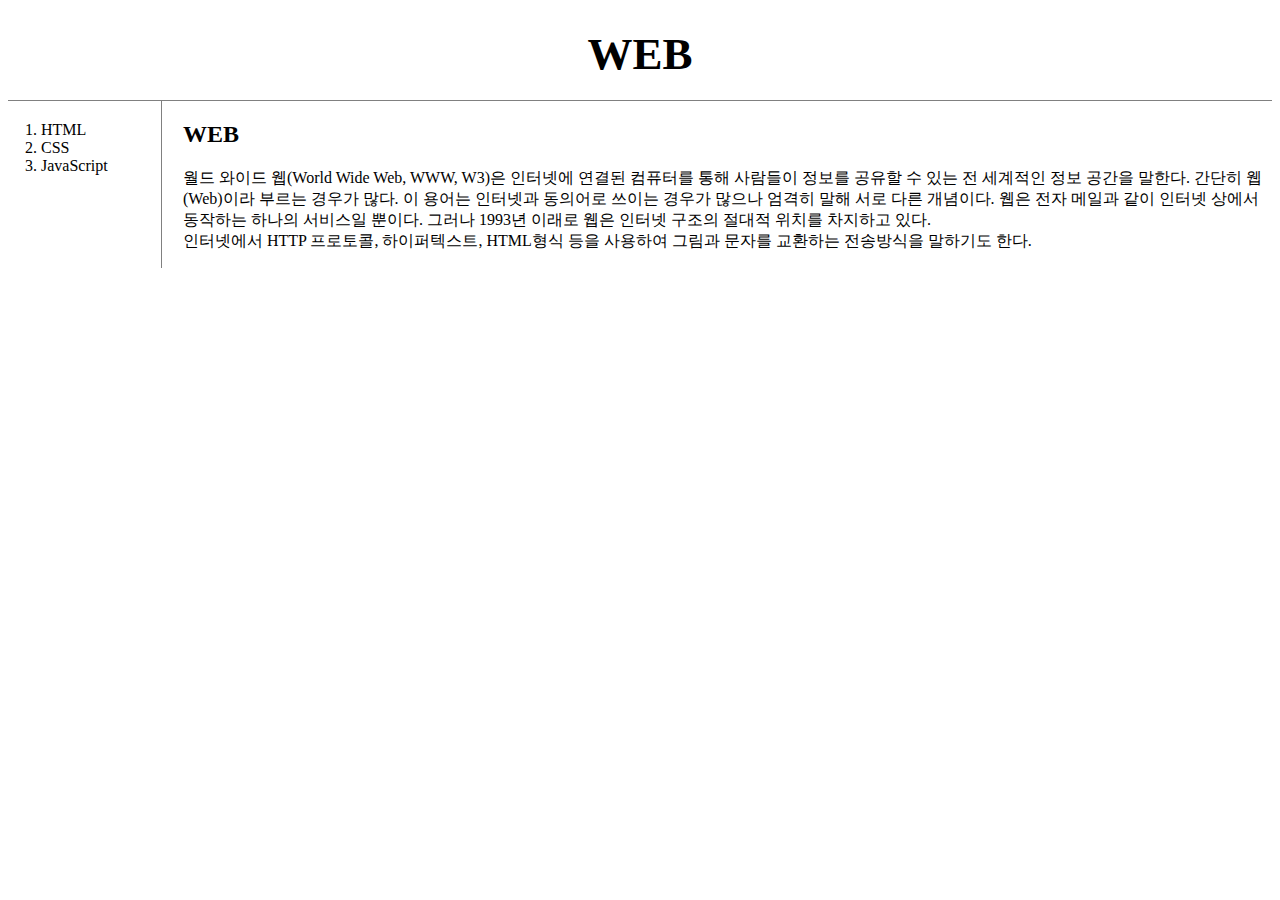
<file: CSS/index.html>
<!doctype html>
<html>
    <head>
        <title>WEB1 = Welcome</title> 
        <meta charset="utf-8">
        <link rel="stylesheet" href="style.css">
    </head>

    <body>
        <h1><a href="index.html">WEB</a></h1>
        <div id="grid">
            <ol>
                <li><a href="1.html">HTML</a></li>
                <li><a href="2.html">CSS</a></li>
                <li><a href="3.html">JavaScript</a></li>
            </ol>
            <div id="article">
                <h2>WEB</h2>
                <p>
                    월드 와이드 웹(World Wide Web, WWW, W3)은 인터넷에 연결된 컴퓨터를 통해 사람들이 정보를 공유할 수 있는 전 세계적인 정보 공간을 말한다. 간단히 웹(Web)이라 부르는 경우가 많다. 이 용어는 인터넷과 동의어로 쓰이는 경우가 많으나 엄격히 말해 서로 다른 개념이다. 웹은 전자 메일과 같이 인터넷 상에서 동작하는 하나의 서비스일 뿐이다. 그러나 1993년 이래로 웹은 인터넷 구조의 절대적 위치를 차지하고 있다.
                    <br>
                    인터넷에서 HTTP 프로토콜, 하이퍼텍스트, HTML형식 등을 사용하여 그림과 문자를 교환하는 전송방식을 말하기도 한다.
                </p>
            </div>
        </div>
    </body>
</html>
</file>
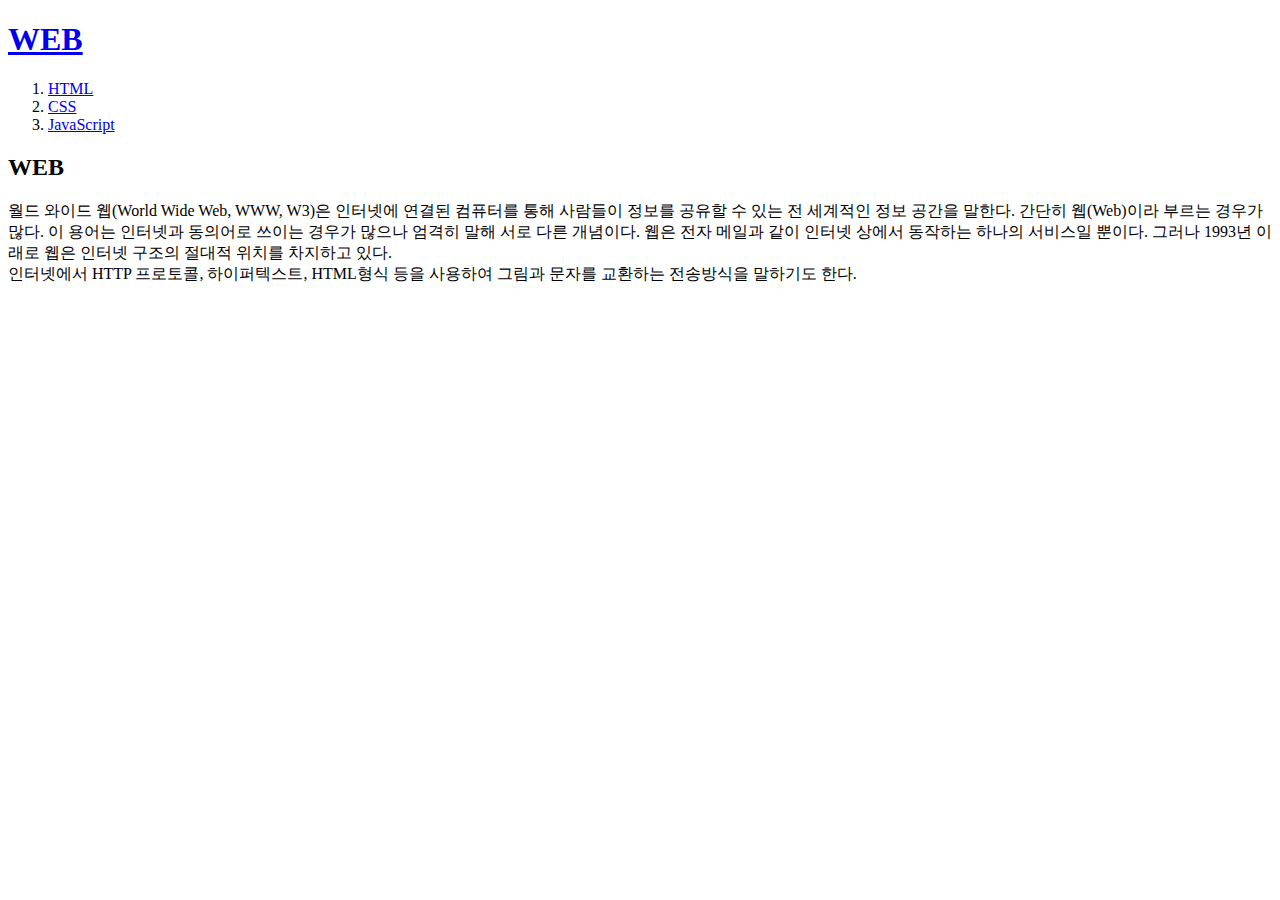
<file: HTML/index.html>
<!doctype html>
<html>
    <head>
        <title>WEB1 = Welcome</title> 
        <meta charset="utf-8">
    </head>

    <body>
        <h1><a href="index.html">WEB</a></h1>
        <ol>
            <li><a href="1.html">HTML</a></li>
            <li><a href="2.html">CSS</a></li>
            <li><a href="3.html">JavaScript</a></li>
        </ol>

        <h2>WEB</h2>
        <p>
            월드 와이드 웹(World Wide Web, WWW, W3)은 인터넷에 연결된 컴퓨터를 통해 사람들이 정보를 공유할 수 있는 전 세계적인 정보 공간을 말한다. 간단히 웹(Web)이라 부르는 경우가 많다. 이 용어는 인터넷과 동의어로 쓰이는 경우가 많으나 엄격히 말해 서로 다른 개념이다. 웹은 전자 메일과 같이 인터넷 상에서 동작하는 하나의 서비스일 뿐이다. 그러나 1993년 이래로 웹은 인터넷 구조의 절대적 위치를 차지하고 있다.
            <br>
            인터넷에서 HTTP 프로토콜, 하이퍼텍스트, HTML형식 등을 사용하여 그림과 문자를 교환하는 전송방식을 말하기도 한다.
        </p>
    </body>
</html>
</file>
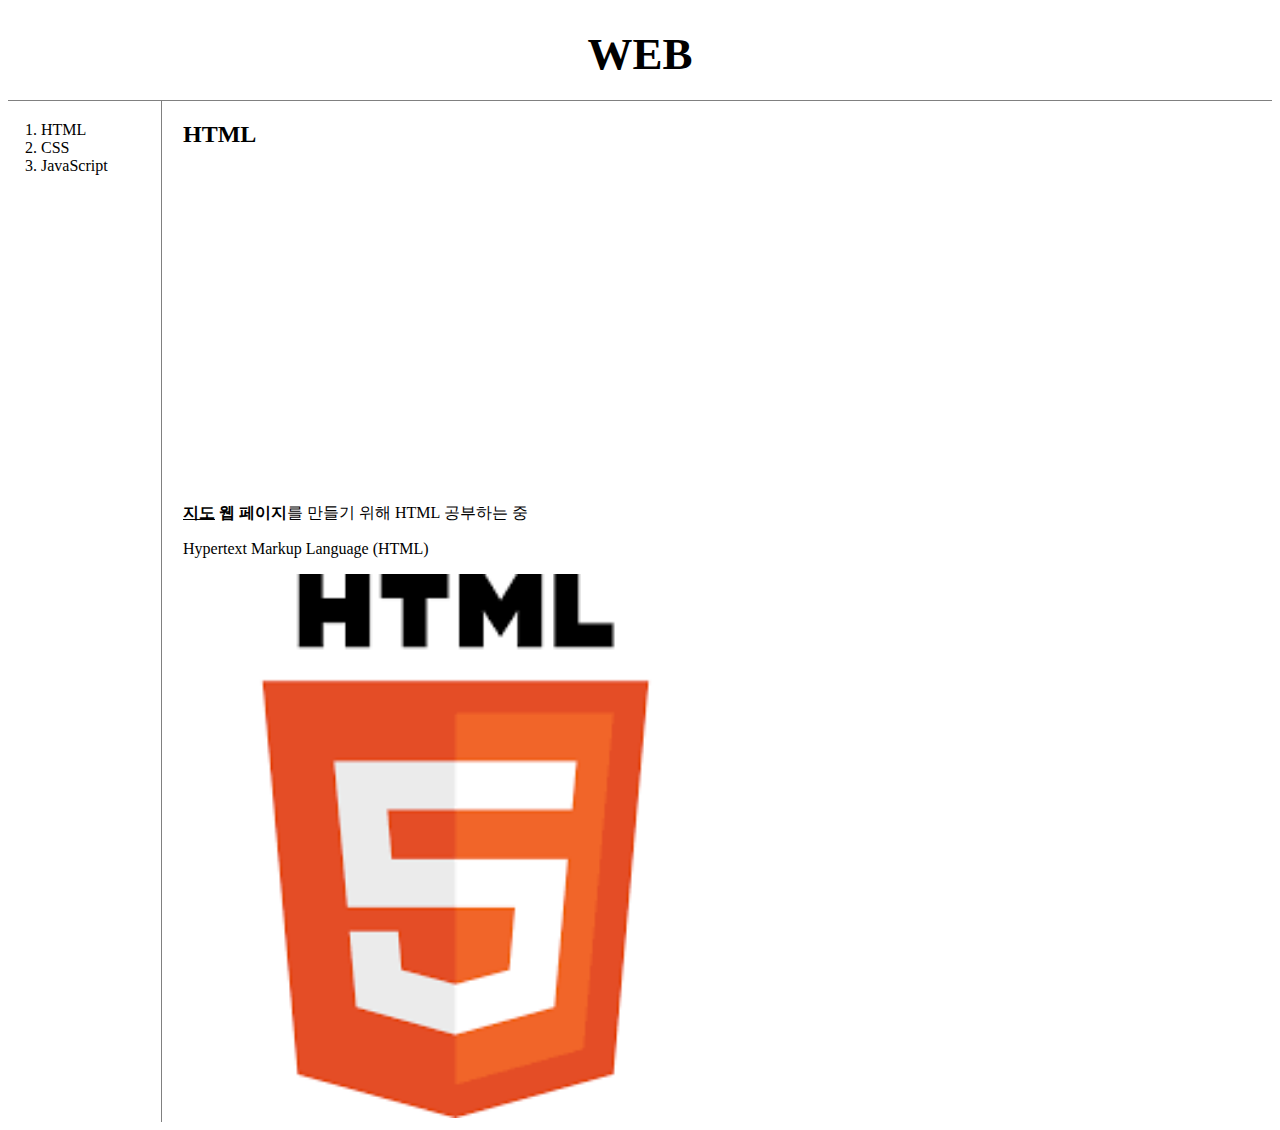
<file: CSS/1.html>
<!doctype html>
<html>
    <head>
        <title>WEB1 - HTML</title> 
        <meta charset="utf-8">
        <link rel="stylesheet" href="style.css">
    </head>

    <body>
        <h1><a href="index.html">WEB</a></h1>
        <div id="grid">
            <ol>
                <li><a href="1.html">HTML</a></li>
                <li><a href="2.html">CSS</a></li>
                <li><a href="3.html">JavaScript</a></li>
            </ol>
            <div id="article">
                <h2>HTML</h2>
                <p>
                    <iframe width="560" height="315" src="https://www.youtube.com/embed/tZooW6PritE" frameborder="0" allow="accelerometer; autoplay; clipboard-write; encrypted-media; gyroscope; picture-in-picture" allowfullscreen></iframe>
                </p>
                <p>
                <strong><u>지도</u> 웹 페이지</strong>를 만들기 위해 HTML 공부하는 중
                </p>
                <p>
                    <div id="disqus_thread"></div>
                <script>
                    /**
                    *  RECOMMENDED CONFIGURATION VARIABLES: EDIT AND UNCOMMENT THE SECTION BELOW TO INSERT DYNAMIC VALUES FROM YOUR PLATFORM OR CMS.
                    *  LEARN WHY DEFINING THESE VARIABLES IS IMPORTANT: https://disqus.com/admin/universalcode/#configuration-variables    */
                    /*
                    var disqus_config = function () {
                    this.page.url = PAGE_URL;  // Replace PAGE_URL with your page's canonical URL variable
                    this.page.identifier = PAGE_IDENTIFIER; // Replace PAGE_IDENTIFIER with your page's unique identifier variable
                    };
                    */
                    (function() { // DON'T EDIT BELOW THIS LINE
                    var d = document, s = d.createElement('script');
                    s.src = 'https://web1-d8108d0qox.disqus.com/embed.js';
                    s.setAttribute('data-timestamp', +new Date());
                    (d.head || d.body).appendChild(s);
                    })();
                </script>
                <noscript>Please enable JavaScript to view the <a href="https://disqus.com/?ref_noscript">comments powered by Disqus.</a></noscript>
                        <a href="https://www.w3.org/TR/html52/" target="_blank"
                            title="html5 speicification">Hypertext Markup Language (HTML)</a></p>
                        <img src="HTML.png" width="50%">
            </div>
        </div>
    </body>
</html>
</file>
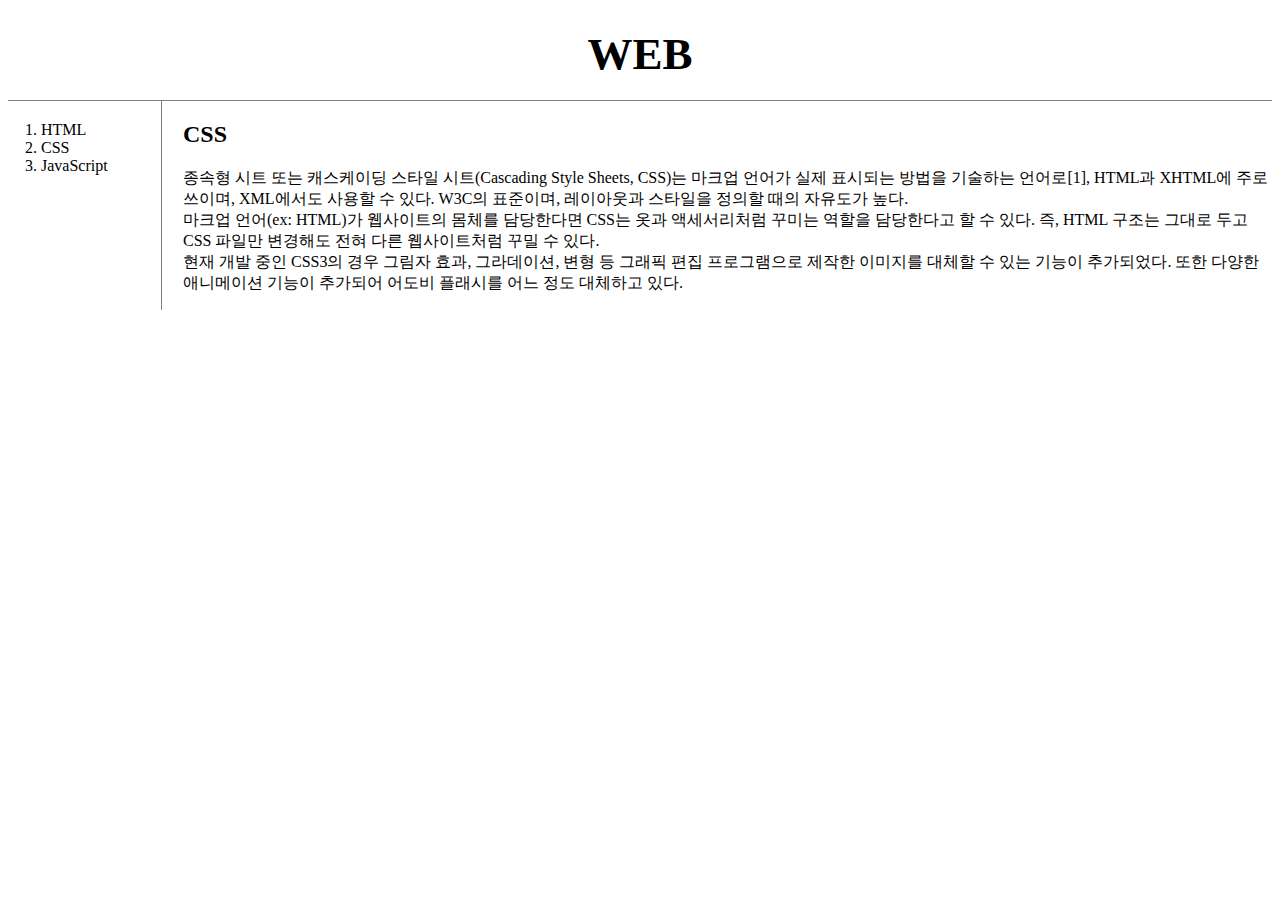
<file: CSS/2.html>
<!doctype html>
<html>
    <head>
        <title>WEB1 - CSS</title> 
        <meta charset="utf-8">
        <link rel="stylesheet" href="style.css">
    </head>

    <body>
        <h1><a href="index.html">WEB</a></h1>
        <div id="grid">
            <ol>
                <li><a href="1.html">HTML</a></li>
                <li><a href="2.html">CSS</a></li>
                <li><a href="3.html">JavaScript</a></li>
            </ol>

            <div id="article">
                <h2>CSS</h2>
                <p>
                    종속형 시트 또는 캐스케이딩 스타일 시트(Cascading Style Sheets, CSS)는 마크업 언어가 실제 표시되는 방법을 기술하는 언어로[1], HTML과 XHTML에 주로 쓰이며, XML에서도 사용할 수 있다. W3C의 표준이며, 레이아웃과 스타일을 정의할 때의 자유도가 높다.
                    <br>
                    마크업 언어(ex: HTML)가 웹사이트의 몸체를 담당한다면 CSS는 옷과 액세서리처럼 꾸미는 역할을 담당한다고 할 수 있다. 즉, HTML 구조는 그대로 두고 CSS 파일만 변경해도 전혀 다른 웹사이트처럼 꾸밀 수 있다.
                    <br>
                    현재 개발 중인 CSS3의 경우 그림자 효과, 그라데이션, 변형 등 그래픽 편집 프로그램으로 제작한 이미지를 대체할 수 있는 기능이 추가되었다. 또한 다양한 애니메이션 기능이 추가되어 어도비 플래시를 어느 정도 대체하고 있다.
                </p>
            </div>
        </div>
    </body>
</html>
</file>
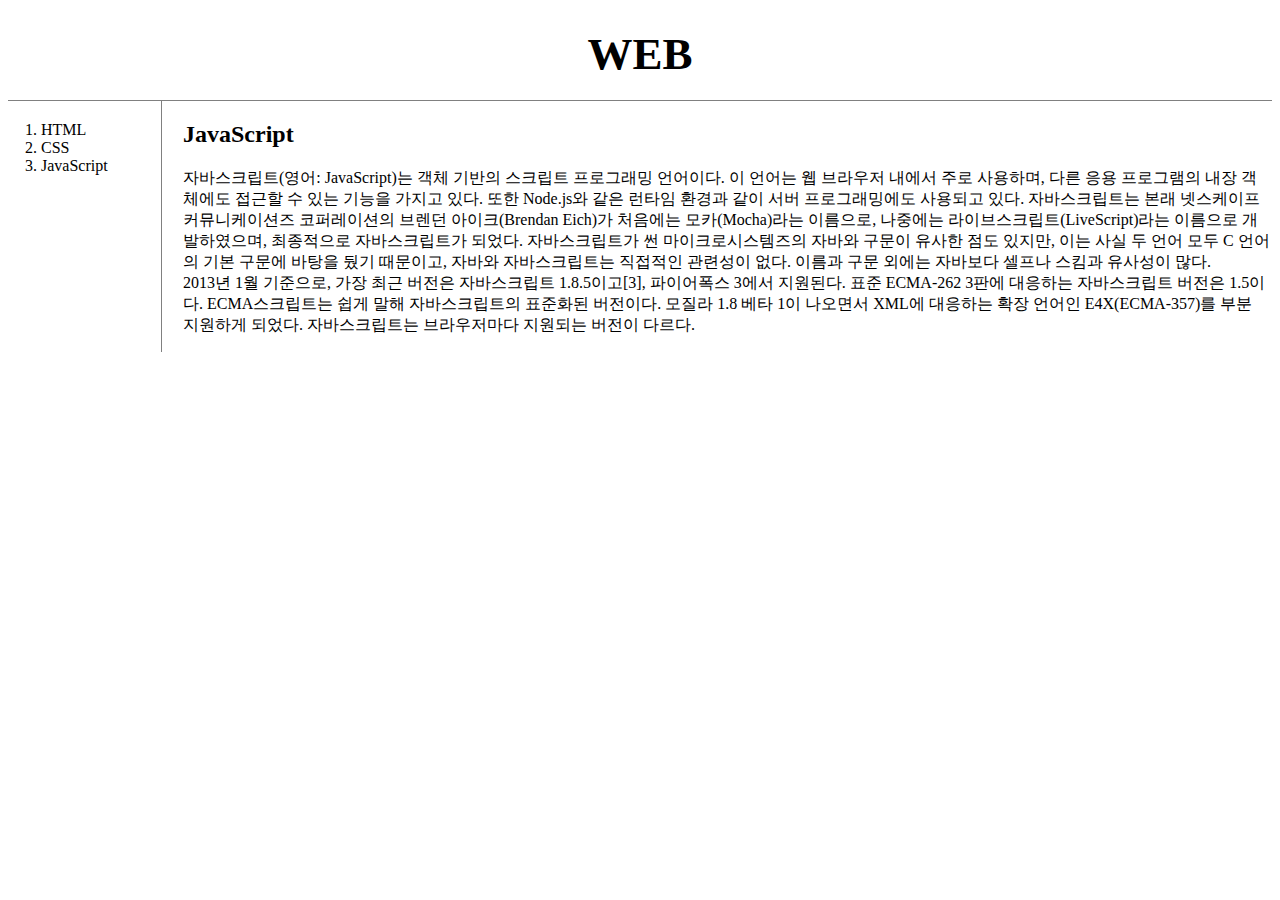
<file: CSS/3.html>
<!doctype html>
<html>
    <head>
        <title>WEB1 = JavaScript</title> 
        <meta charset="utf-8">
        <link rel="stylesheet" href="style.css">
    </head>

    <body>
        <h1><a href="index.html">WEB</a></h1>
        <div id="grid">
            <ol>
                <li><a href="1.html">HTML</a></li>
                <li><a href="2.html">CSS</a></li>
                <li><a href="3.html">JavaScript</a></li>
            </ol>
            <div id="article">
                <h2>JavaScript</h2>
                <p>
                    자바스크립트(영어: JavaScript)는 객체 기반의 스크립트 프로그래밍 언어이다. 이 언어는 웹 브라우저 내에서 주로 사용하며, 다른 응용 프로그램의 내장 객체에도 접근할 수 있는 기능을 가지고 있다. 또한 Node.js와 같은 런타임 환경과 같이 서버 프로그래밍에도 사용되고 있다. 자바스크립트는 본래 넷스케이프 커뮤니케이션즈 코퍼레이션의 브렌던 아이크(Brendan Eich)가 처음에는 모카(Mocha)라는 이름으로, 나중에는 라이브스크립트(LiveScript)라는 이름으로 개발하였으며, 최종적으로 자바스크립트가 되었다. 자바스크립트가 썬 마이크로시스템즈의 자바와 구문이 유사한 점도 있지만, 이는 사실 두 언어 모두 C 언어의 기본 구문에 바탕을 뒀기 때문이고, 자바와 자바스크립트는 직접적인 관련성이 없다. 이름과 구문 외에는 자바보다 셀프나 스킴과 유사성이 많다.
                    <br>
                    2013년 1월 기준으로, 가장 최근 버전은 자바스크립트 1.8.5이고[3], 파이어폭스 3에서 지원된다. 표준 ECMA-262 3판에 대응하는 자바스크립트 버전은 1.5이다. ECMA스크립트는 쉽게 말해 자바스크립트의 표준화된 버전이다. 모질라 1.8 베타 1이 나오면서 XML에 대응하는 확장 언어인 E4X(ECMA-357)를 부분 지원하게 되었다. 자바스크립트는 브라우저마다 지원되는 버전이 다르다.
                </p>
            </div>
        </div>
    </body>
</html>
</file>
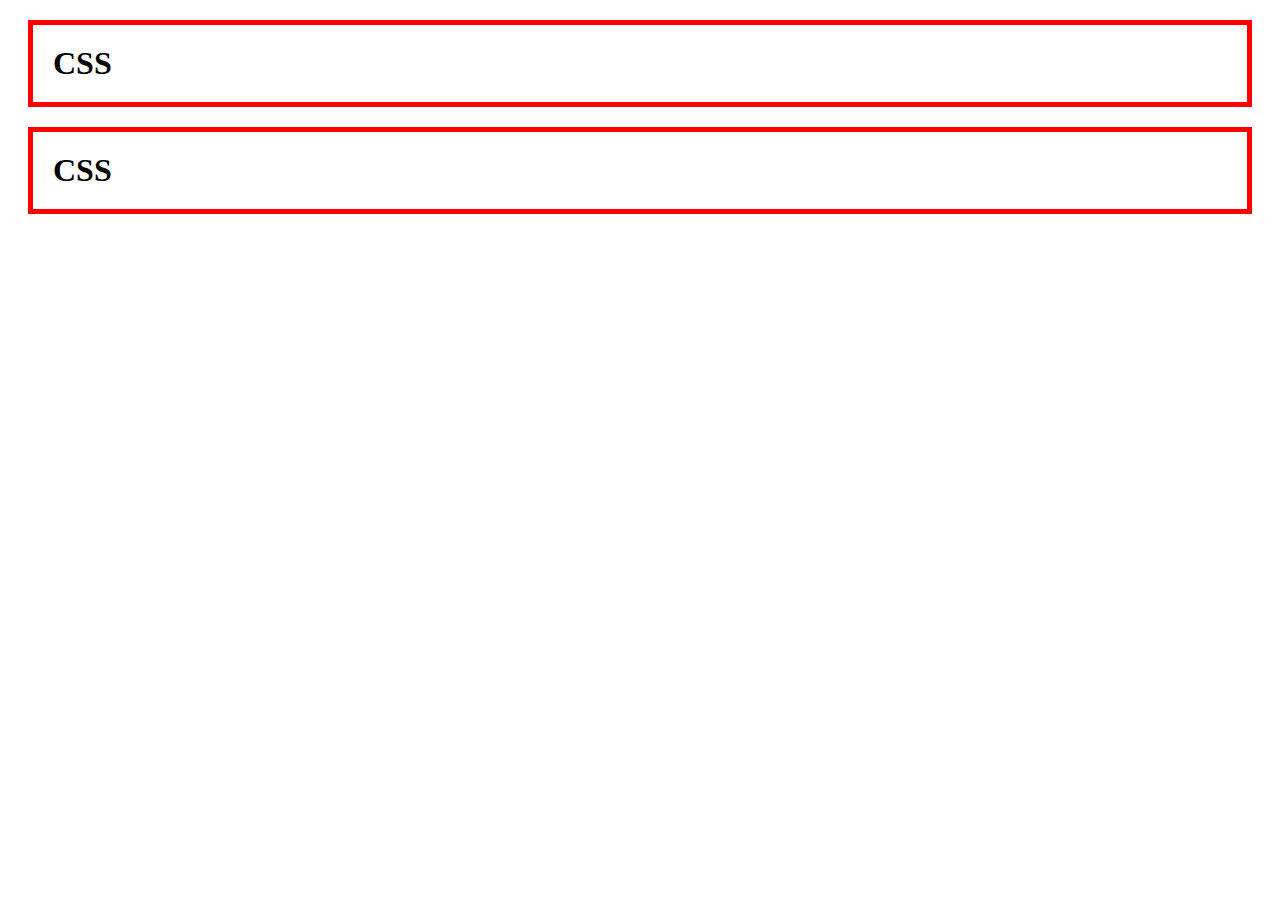
<file: CSS/box.html>
<!DOCTYPE html>
<html>
    <head>
        <meta charset="utf-8">
        <title></title>
        <style>
            h1{
                border:5px solid red;
                padding:20px;
                margin:20px;
            }
        </style>
    </head>
    <body>
        <h1>CSS</h1><h1>CSS</h1>
    </body>
</html>
</file>
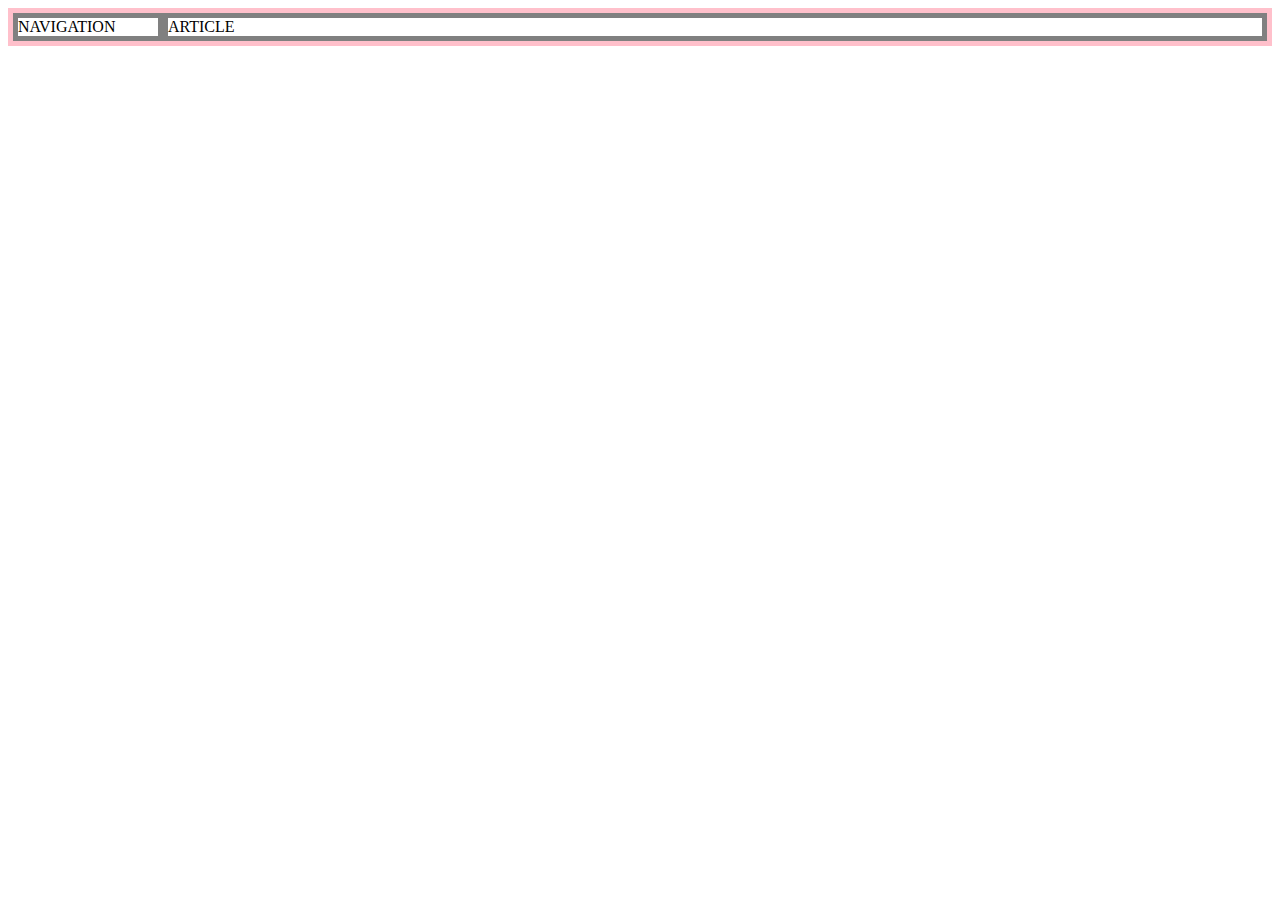
<file: CSS/grid.html>
<!DOCTYPE html>
<html>
    <head>
        <meta charset="utf-8">
        <title></title>
        <style>
            #grid{
                border:5px solid pink;
                display:grid;
                grid-template-columns: 150px 1fr;
            }
            div{
                border:5px solid gray;
            }
        </style>
    </head>
    <body>
        <div id="grid">
            <div>NAVIGATION</div>
            <div>ARTICLE</div>
        </div>
    </body>
</html>
</file>
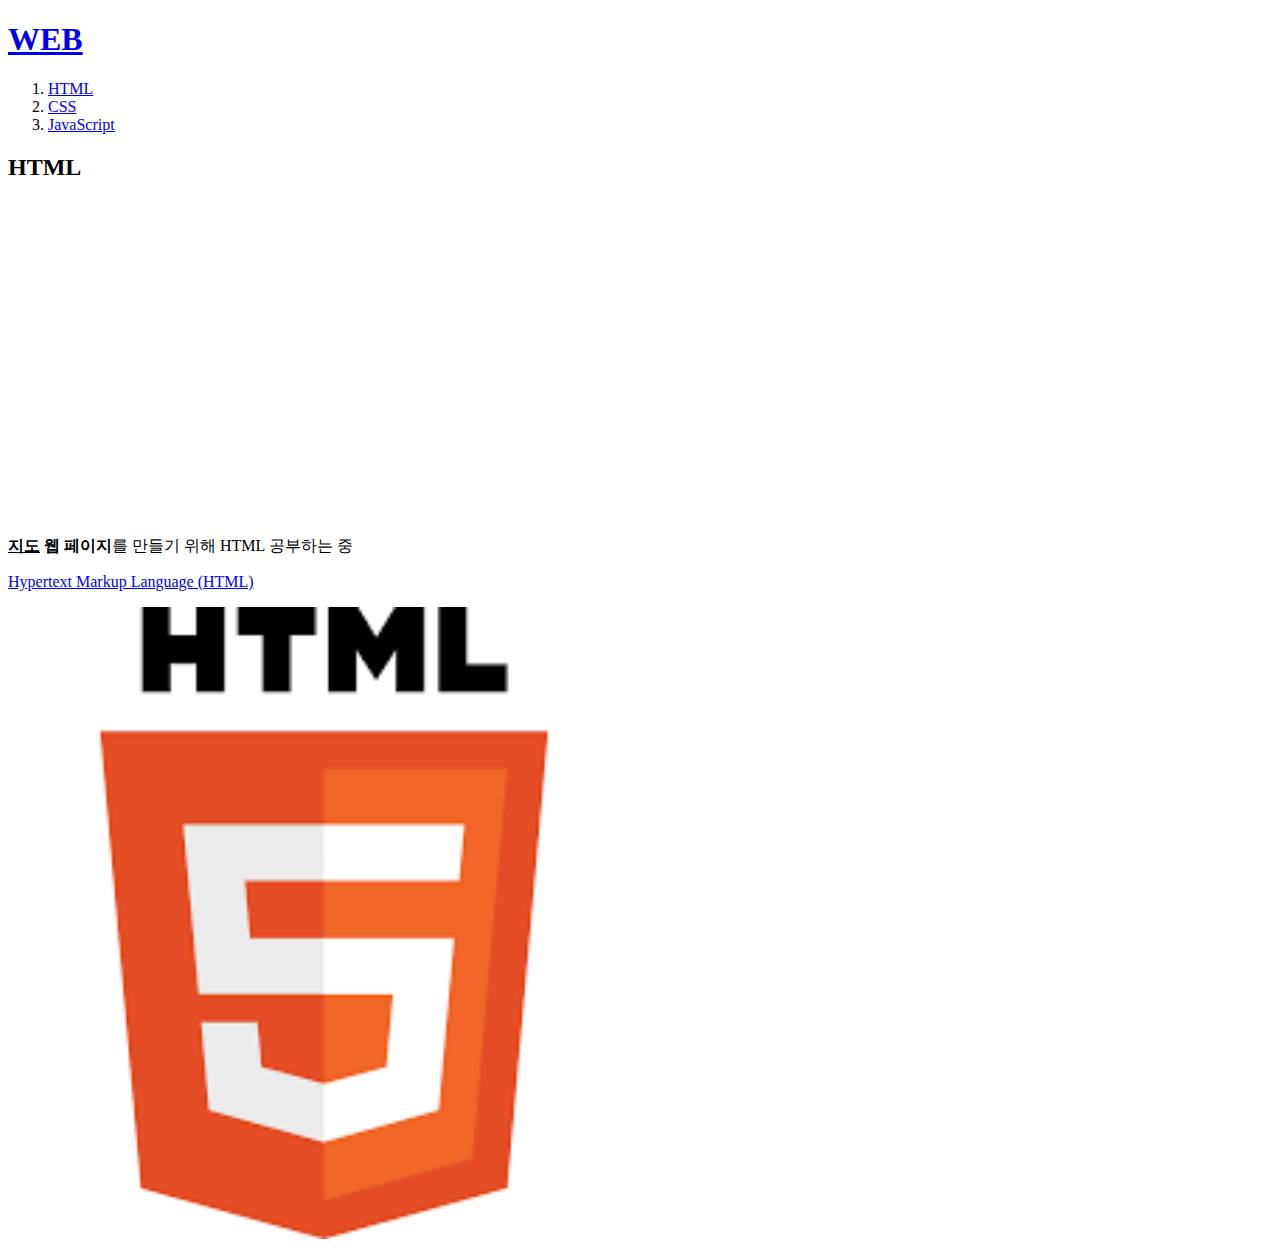
<file: HTML/1.html>
<!doctype html>
<html>
    <head>
        <title>WEB1 - HTML</title> 
        <meta charset="utf-8">
    </head>

    <body>
        <h1><a href="index.html">WEB</a></h1>
        <ol>
            <li><a href="1.html">HTML</a></li>
            <li><a href="2.html">CSS</a></li>
            <li><a href="3.html">JavaScript</a></li>
        </ol>
        <h2>HTML</h2>
        <p>
            <iframe width="560" height="315" src="https://www.youtube.com/embed/tZooW6PritE" frameborder="0" allow="accelerometer; autoplay; clipboard-write; encrypted-media; gyroscope; picture-in-picture" allowfullscreen></iframe>
        </p>
        <p>
        <strong><u>지도</u> 웹 페이지</strong>를 만들기 위해 HTML 공부하는 중
        </p>
        <p>
            <div id="disqus_thread"></div>
<script>
    /**
    *  RECOMMENDED CONFIGURATION VARIABLES: EDIT AND UNCOMMENT THE SECTION BELOW TO INSERT DYNAMIC VALUES FROM YOUR PLATFORM OR CMS.
    *  LEARN WHY DEFINING THESE VARIABLES IS IMPORTANT: https://disqus.com/admin/universalcode/#configuration-variables    */
    /*
    var disqus_config = function () {
    this.page.url = PAGE_URL;  // Replace PAGE_URL with your page's canonical URL variable
    this.page.identifier = PAGE_IDENTIFIER; // Replace PAGE_IDENTIFIER with your page's unique identifier variable
    };
    */
    (function() { // DON'T EDIT BELOW THIS LINE
    var d = document, s = d.createElement('script');
    s.src = 'https://web1-d8108d0qox.disqus.com/embed.js';
    s.setAttribute('data-timestamp', +new Date());
    (d.head || d.body).appendChild(s);
    })();
</script>
<noscript>Please enable JavaScript to view the <a href="https://disqus.com/?ref_noscript">comments powered by Disqus.</a></noscript>
        <a href="https://www.w3.org/TR/html52/" target="_blank"
            title="html5 speicification">Hypertext Markup Language (HTML)</a></p>
        <img src="HTML.png" width="50%">
    </body>
</html>
</file>
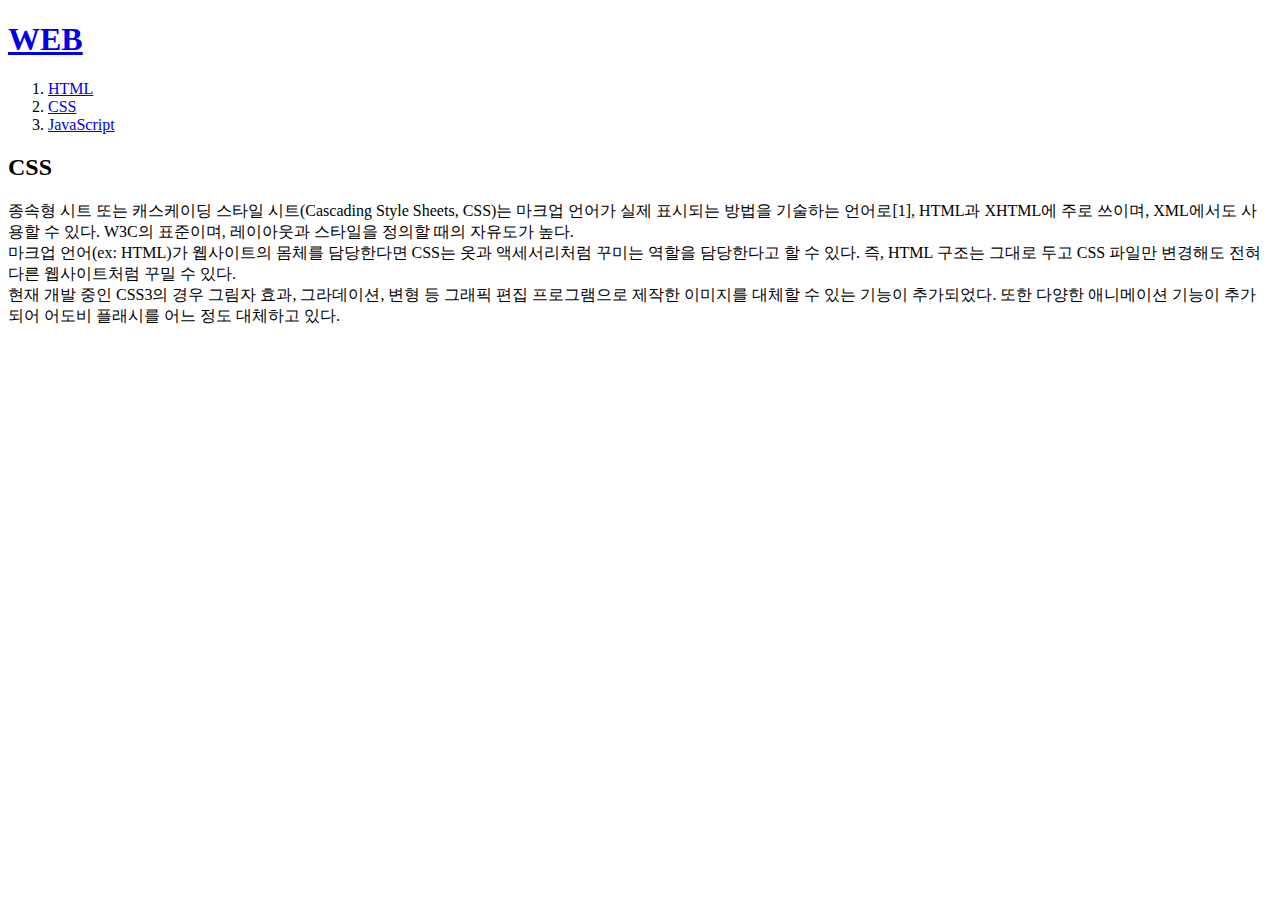
<file: HTML/2.html>
<!doctype html>
<html>
    <head>
        <title>WEB1 - CSS</title> 
        <meta charset="utf-8">
    </head>

    <body>
        <h1><a href="index.html">WEB</a></h1>
        <ol>
            <li><a href="1.html">HTML</a></li>
            <li><a href="2.html">CSS</a></li>
            <li><a href="3.html">JavaScript</a></li>
        </ol>

        <h2>CSS</h2>
        <p>
            종속형 시트 또는 캐스케이딩 스타일 시트(Cascading Style Sheets, CSS)는 마크업 언어가 실제 표시되는 방법을 기술하는 언어로[1], HTML과 XHTML에 주로 쓰이며, XML에서도 사용할 수 있다. W3C의 표준이며, 레이아웃과 스타일을 정의할 때의 자유도가 높다.
            <br>
            마크업 언어(ex: HTML)가 웹사이트의 몸체를 담당한다면 CSS는 옷과 액세서리처럼 꾸미는 역할을 담당한다고 할 수 있다. 즉, HTML 구조는 그대로 두고 CSS 파일만 변경해도 전혀 다른 웹사이트처럼 꾸밀 수 있다.
            <br>
            현재 개발 중인 CSS3의 경우 그림자 효과, 그라데이션, 변형 등 그래픽 편집 프로그램으로 제작한 이미지를 대체할 수 있는 기능이 추가되었다. 또한 다양한 애니메이션 기능이 추가되어 어도비 플래시를 어느 정도 대체하고 있다.
        </p>
    </body>
</html>
</file>
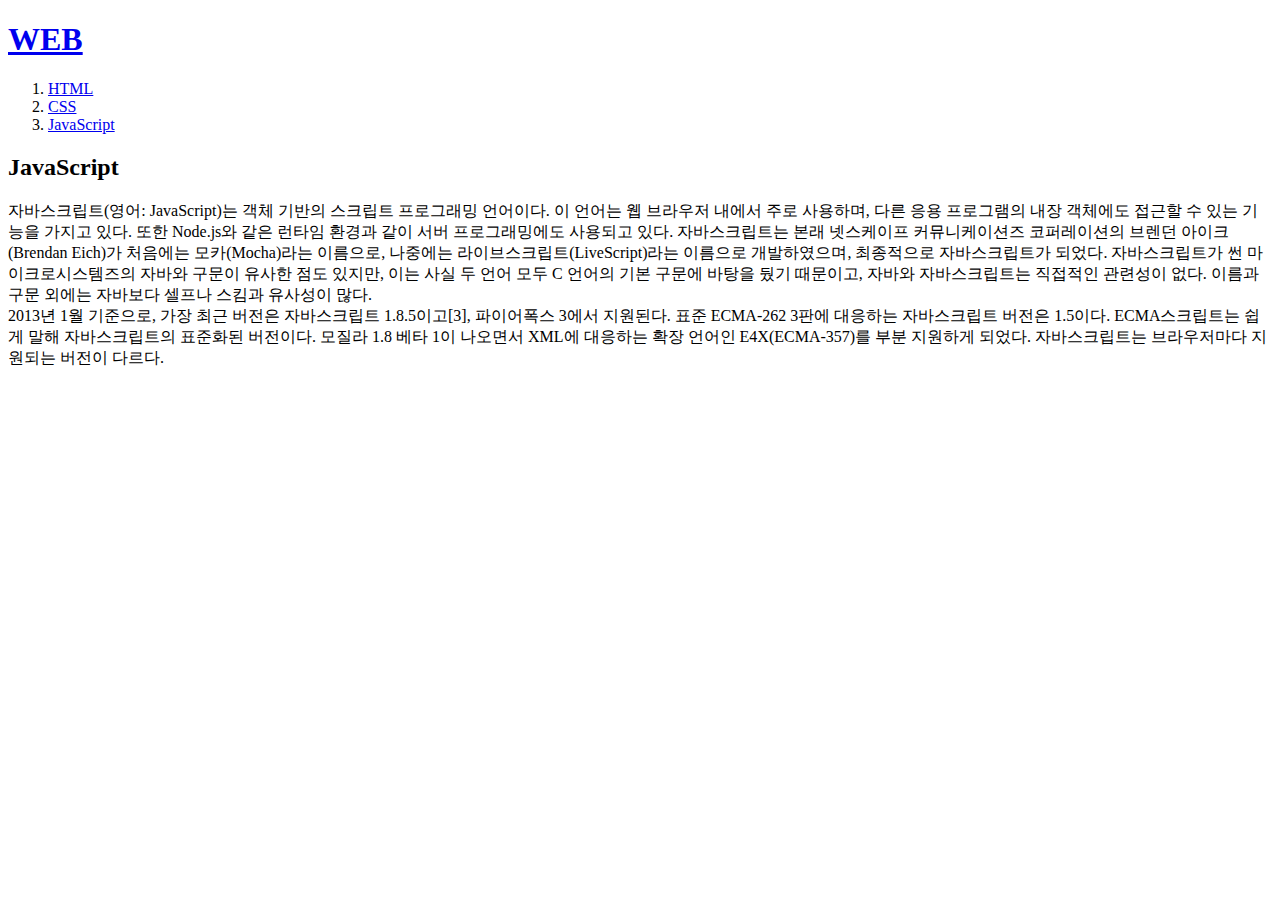
<file: HTML/3.html>
<!doctype html>
<html>
    <head>
        <title>WEB1 = JavaScript</title> 
        <meta charset="utf-8">
    </head>

    <body>
        <h1><a href="index.html">WEB</a></h1>
        <ol>
            <li><a href="1.html">HTML</a></li>
            <li><a href="2.html">CSS</a></li>
            <li><a href="3.html">JavaScript</a></li>
        </ol>

        <h2>JavaScript</h2>
        <p>
            자바스크립트(영어: JavaScript)는 객체 기반의 스크립트 프로그래밍 언어이다. 이 언어는 웹 브라우저 내에서 주로 사용하며, 다른 응용 프로그램의 내장 객체에도 접근할 수 있는 기능을 가지고 있다. 또한 Node.js와 같은 런타임 환경과 같이 서버 프로그래밍에도 사용되고 있다. 자바스크립트는 본래 넷스케이프 커뮤니케이션즈 코퍼레이션의 브렌던 아이크(Brendan Eich)가 처음에는 모카(Mocha)라는 이름으로, 나중에는 라이브스크립트(LiveScript)라는 이름으로 개발하였으며, 최종적으로 자바스크립트가 되었다. 자바스크립트가 썬 마이크로시스템즈의 자바와 구문이 유사한 점도 있지만, 이는 사실 두 언어 모두 C 언어의 기본 구문에 바탕을 뒀기 때문이고, 자바와 자바스크립트는 직접적인 관련성이 없다. 이름과 구문 외에는 자바보다 셀프나 스킴과 유사성이 많다.
            <br>
            2013년 1월 기준으로, 가장 최근 버전은 자바스크립트 1.8.5이고[3], 파이어폭스 3에서 지원된다. 표준 ECMA-262 3판에 대응하는 자바스크립트 버전은 1.5이다. ECMA스크립트는 쉽게 말해 자바스크립트의 표준화된 버전이다. 모질라 1.8 베타 1이 나오면서 XML에 대응하는 확장 언어인 E4X(ECMA-357)를 부분 지원하게 되었다. 자바스크립트는 브라우저마다 지원되는 버전이 다르다.
        </p>
    </body>
</html>
</file>
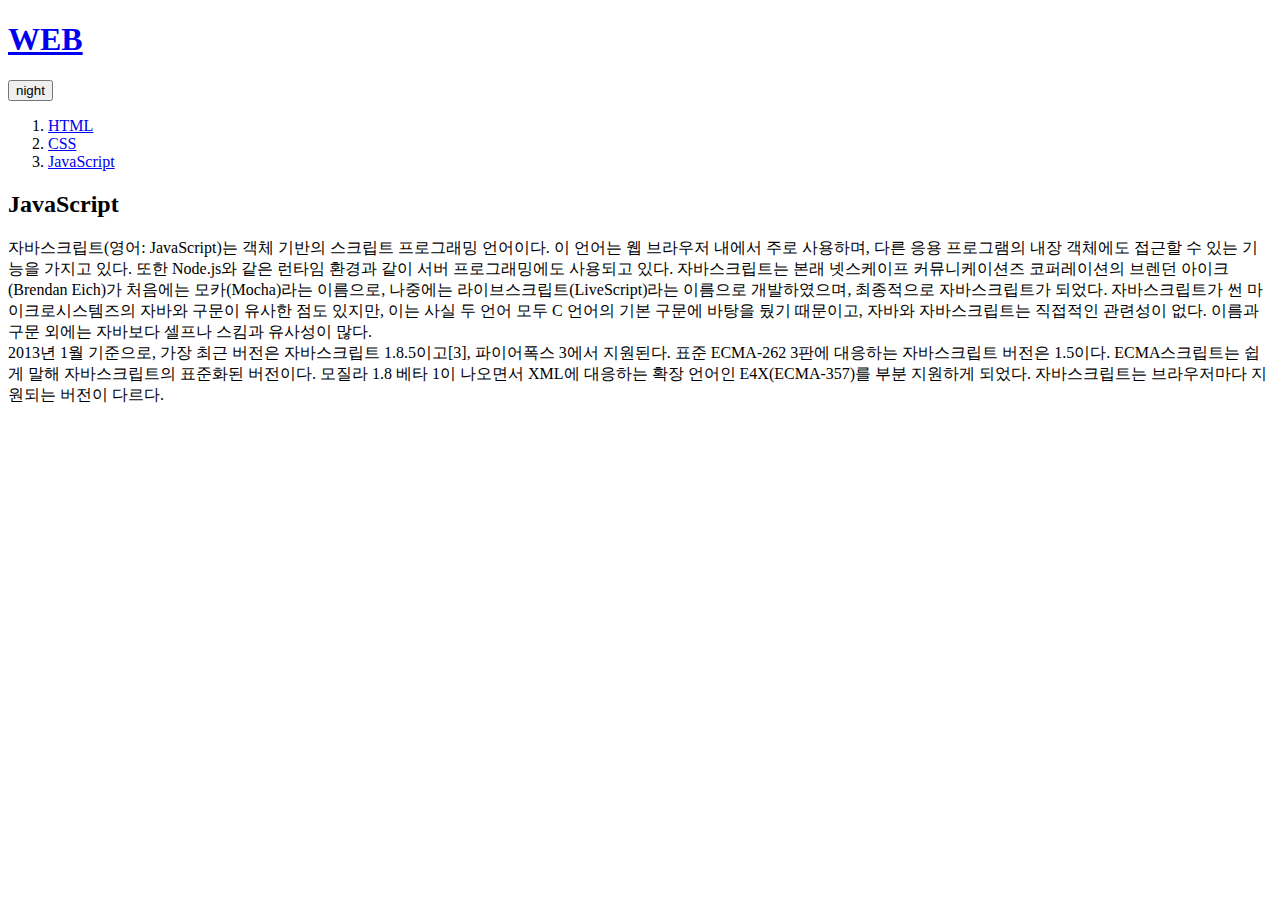
<file: JavaScript/3.html>
<!doctype html>
<html>
    <head>
        <title>WEB1 = JavaScript</title> 
        <meta charset="utf-8">
    </head>

    <body>
        <h1><a href="index.html">WEB</a></h1>
        <input id="night_day" type="button" value="night" onclick="
        var target = document.querySelector('body');
        if(this.value == 'night') {
            target.style.backgroundColor = 'black';
            target.style.color = 'white';
            this.value = 'day';

            var alist = document.querySelectorAll('a');
            var i = 0;
            while(i<alist.length) {
                alist[i].style.color = 'powderblue';
                i += 1;
            }
        }
        else {
            target.style.backgroundColor = 'white';
            target.style.color = 'black';
            this.value = 'night';

            var alist = document.querySelectorAll('a');
            var i = 0;
            while(i<alist.length) {
                alist[i].style.color = 'blue';
                i += 1;
            }
        }
        ">
        <ol>
            <li><a href="1.html">HTML</a></li>
            <li><a href="2.html">CSS</a></li>
            <li><a href="3.html">JavaScript</a></li>
        </ol>

        <h2>JavaScript</h2>
        <p>
            자바스크립트(영어: JavaScript)는 객체 기반의 스크립트 프로그래밍 언어이다. 이 언어는 웹 브라우저 내에서 주로 사용하며, 다른 응용 프로그램의 내장 객체에도 접근할 수 있는 기능을 가지고 있다. 또한 Node.js와 같은 런타임 환경과 같이 서버 프로그래밍에도 사용되고 있다. 자바스크립트는 본래 넷스케이프 커뮤니케이션즈 코퍼레이션의 브렌던 아이크(Brendan Eich)가 처음에는 모카(Mocha)라는 이름으로, 나중에는 라이브스크립트(LiveScript)라는 이름으로 개발하였으며, 최종적으로 자바스크립트가 되었다. 자바스크립트가 썬 마이크로시스템즈의 자바와 구문이 유사한 점도 있지만, 이는 사실 두 언어 모두 C 언어의 기본 구문에 바탕을 뒀기 때문이고, 자바와 자바스크립트는 직접적인 관련성이 없다. 이름과 구문 외에는 자바보다 셀프나 스킴과 유사성이 많다.
            <br>
            2013년 1월 기준으로, 가장 최근 버전은 자바스크립트 1.8.5이고[3], 파이어폭스 3에서 지원된다. 표준 ECMA-262 3판에 대응하는 자바스크립트 버전은 1.5이다. ECMA스크립트는 쉽게 말해 자바스크립트의 표준화된 버전이다. 모질라 1.8 베타 1이 나오면서 XML에 대응하는 확장 언어인 E4X(ECMA-357)를 부분 지원하게 되었다. 자바스크립트는 브라우저마다 지원되는 버전이 다르다.
        </p>
    </body>
</html>
</file>
<file: CSS/style.css>
a {
    color:black;
    text-decoration: none;
}
h1{
    font-size:45px;
    text-align:center;
    border-bottom:1px solid gray;
    margin:0;
    padding:20px;
}
ol {
    border-right:1px solid gray;
    width:100px;
    margin:0;
    padding:20px;
}
#grid{
    display: grid;
    grid-template-columns: 150px 1fr;
}
#grid ol {
    padding-left:33px;
}
#article{
    padding-left:25px;
}
@media(max-width:800px) {
    #grid{
        display: block;
    }
    ol {
        border-right:none;
    }
    h1 {
        border-bottom:none;
    }
}
</file>
